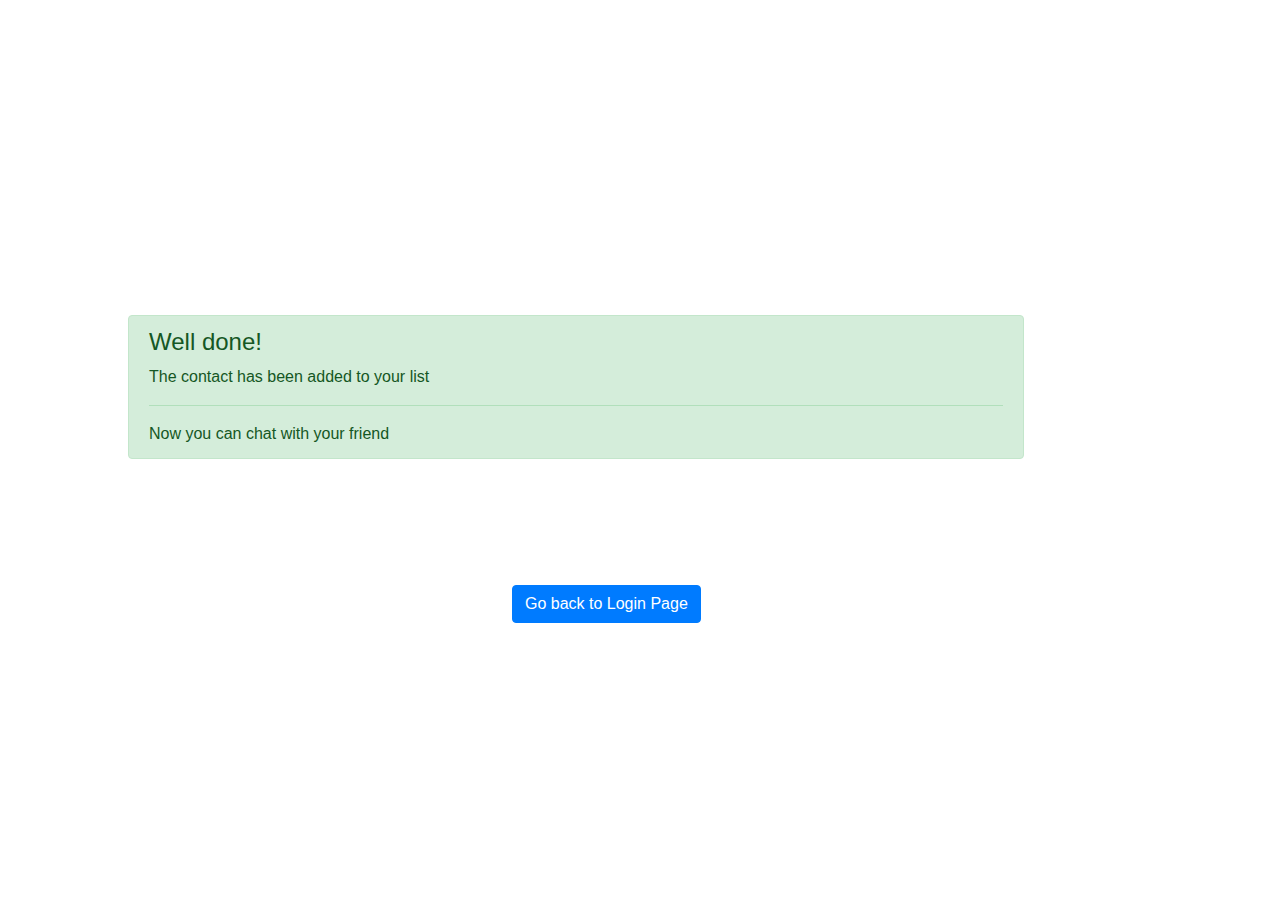
<file: templates/added_contact.html>
<!doctype html>
<html>
<head>
<meta charset="utf-8">
<title>Untitled Document</title>

	<link rel="stylesheet" href="https://maxcdn.bootstrapcdn.com/bootstrap/4.0.0/css/bootstrap.min.css" integrity="sha384-Gn5384xqQ1aoWXA+058RXPxPg6fy4IWvTNh0E263XmFcJlSAwiGgFAW/dAiS6JXm" crossorigin="anonymous">
</head>

<body>
	<!--<script>
		a=window.location.href;
	alert(a)
	</script>-->
	

	<div class="alert alert-success" role="alert" style="top: 35%;width: 70%;left: 10%;position: absolute">
  <h4 class="alert-heading">Well done!</h4>
  <p>The contact has been added to your list</p>
  <hr>
  <p class="mb-0">Now you can chat with your friend</p>
</div>
	<div><a class="btn btn-primary" href="/" style="top: 65%;left: 40%;position: absolute">Go back to Login Page</a></div>

	<script src="https://code.jquery.com/jquery-3.2.1.slim.min.js" integrity="sha384-KJ3o2DKtIkvYIK3UENzmM7KCkRr/rE9/Qpg6aAZGJwFDMVNA/GpGFF93hXpG5KkN" crossorigin="anonymous"></script>
<script src="https://cdnjs.cloudflare.com/ajax/libs/popper.js/1.12.9/umd/popper.min.js" integrity="sha384-ApNbgh9B+Y1QKtv3Rn7W3mgPxhU9K/ScQsAP7hUibX39j7fakFPskvXusvfa0b4Q" crossorigin="anonymous"></script>
<script src="https://maxcdn.bootstrapcdn.com/bootstrap/4.0.0/js/bootstrap.min.js" integrity="sha384-JZR6Spejh4U02d8jOt6vLEHfe/JQGiRRSQQxSfFWpi1MquVdAyjUar5+76PVCmYl" crossorigin="anonymous"></script>
</body>
</html>
</file>
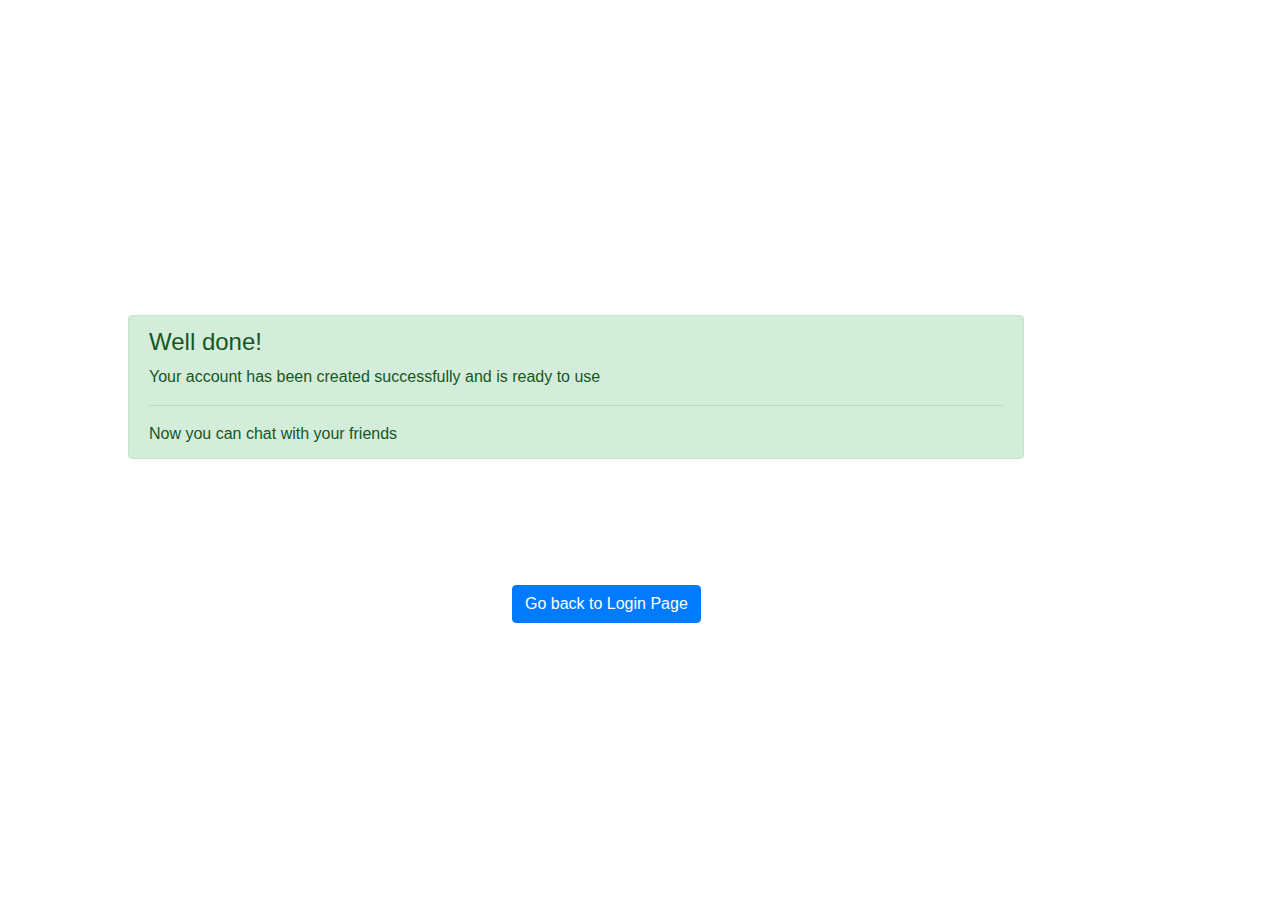
<file: templates/added_user.html>
<!doctype html>
<html>
<head>
<meta charset="utf-8">
<title>Untitled Document</title>

	<link rel="stylesheet" href="https://maxcdn.bootstrapcdn.com/bootstrap/4.0.0/css/bootstrap.min.css" integrity="sha384-Gn5384xqQ1aoWXA+058RXPxPg6fy4IWvTNh0E263XmFcJlSAwiGgFAW/dAiS6JXm" crossorigin="anonymous">
</head>

<body>
	<!--<script>
		a=window.location.href;
	alert(a)
	</script>-->
	

	<div class="alert alert-success" role="alert" style="top: 35%;width: 70%;left: 10%;position: absolute">
  <h4 class="alert-heading">Well done!</h4>
  <p>Your account has been created successfully and is ready to use</p>
  <hr>
  <p class="mb-0">Now you can chat with your friends</p>
</div>
	<div><a class="btn btn-primary" href="/" style="top: 65%;left: 40%;position: absolute">Go back to Login Page</a></div>

	<script src="https://code.jquery.com/jquery-3.2.1.slim.min.js" integrity="sha384-KJ3o2DKtIkvYIK3UENzmM7KCkRr/rE9/Qpg6aAZGJwFDMVNA/GpGFF93hXpG5KkN" crossorigin="anonymous"></script>
<script src="https://cdnjs.cloudflare.com/ajax/libs/popper.js/1.12.9/umd/popper.min.js" integrity="sha384-ApNbgh9B+Y1QKtv3Rn7W3mgPxhU9K/ScQsAP7hUibX39j7fakFPskvXusvfa0b4Q" crossorigin="anonymous"></script>
<script src="https://maxcdn.bootstrapcdn.com/bootstrap/4.0.0/js/bootstrap.min.js" integrity="sha384-JZR6Spejh4U02d8jOt6vLEHfe/JQGiRRSQQxSfFWpi1MquVdAyjUar5+76PVCmYl" crossorigin="anonymous"></script>
</body>
</html>
</file>
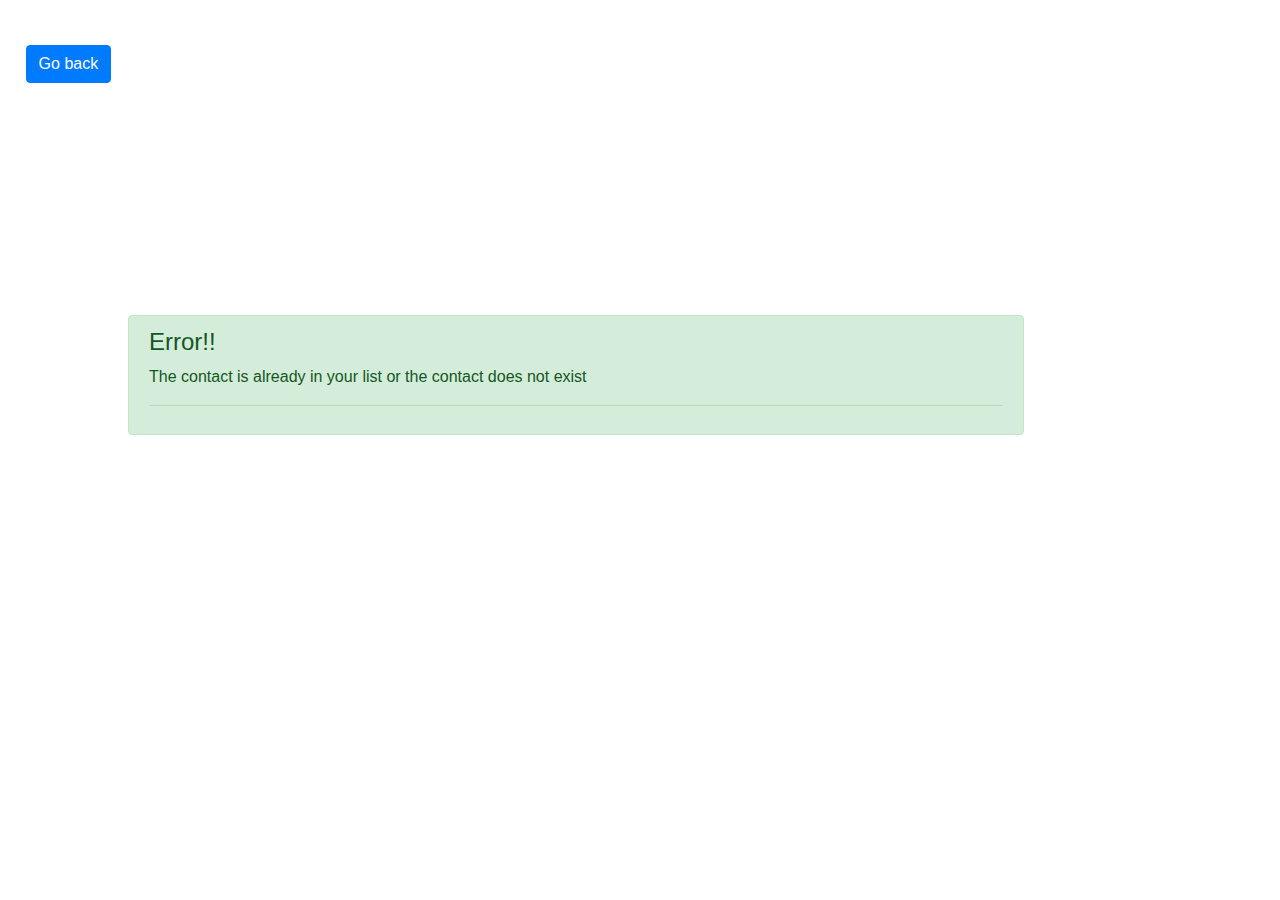
<file: templates/error_add_contact.html>
<!doctype html>
<html>
<head>
<meta charset="utf-8">
<title>Untitled Document</title>

	<link rel="stylesheet" href="https://maxcdn.bootstrapcdn.com/bootstrap/4.0.0/css/bootstrap.min.css" integrity="sha384-Gn5384xqQ1aoWXA+058RXPxPg6fy4IWvTNh0E263XmFcJlSAwiGgFAW/dAiS6JXm" crossorigin="anonymous">
</head>

<body>
	<div><a class="btn btn-primary" href="/" style="top: 5%;left: 2%;position: absolute">Go back</a></div>

	<div class="alert alert-success" role="alert" style="top: 35%;width: 70%;left: 10%;position: absolute">
  <h4 class="alert-heading">Error!!</h4>
  <p>The contact is already in your list or the contact does not exist</p>
  <hr>
  <p class="mb-0"></p>
</div>

	<script src="https://code.jquery.com/jquery-3.2.1.slim.min.js" integrity="sha384-KJ3o2DKtIkvYIK3UENzmM7KCkRr/rE9/Qpg6aAZGJwFDMVNA/GpGFF93hXpG5KkN" crossorigin="anonymous"></script>
<script src="https://cdnjs.cloudflare.com/ajax/libs/popper.js/1.12.9/umd/popper.min.js" integrity="sha384-ApNbgh9B+Y1QKtv3Rn7W3mgPxhU9K/ScQsAP7hUibX39j7fakFPskvXusvfa0b4Q" crossorigin="anonymous"></script>
<script src="https://maxcdn.bootstrapcdn.com/bootstrap/4.0.0/js/bootstrap.min.js" integrity="sha384-JZR6Spejh4U02d8jOt6vLEHfe/JQGiRRSQQxSfFWpi1MquVdAyjUar5+76PVCmYl" crossorigin="anonymous"></script>
</body>
</html>
</file>
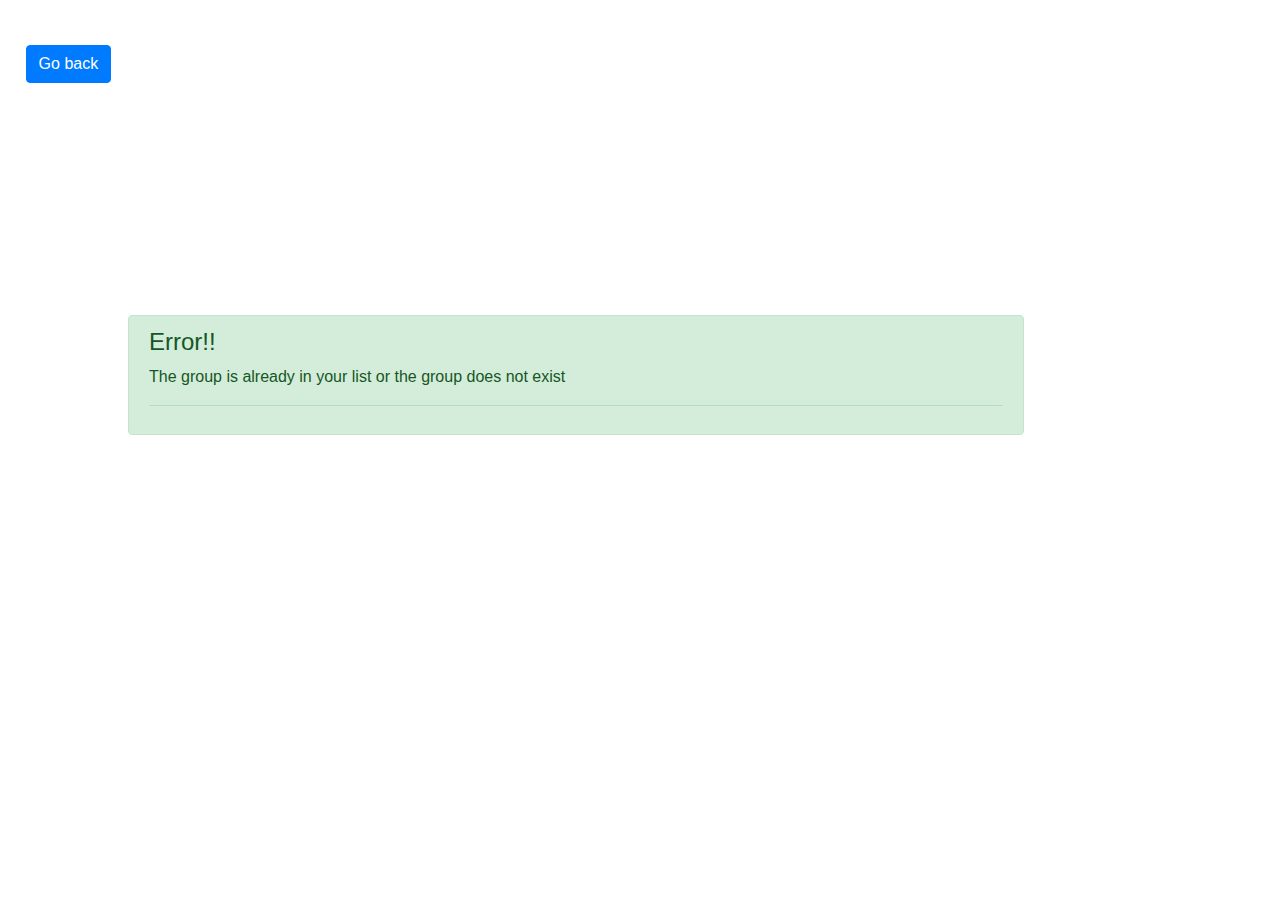
<file: templates/error_add_group.html>
<!doctype html>
<html>
<head>
<meta charset="utf-8">
<title>Untitled Document</title>

	<link rel="stylesheet" href="https://maxcdn.bootstrapcdn.com/bootstrap/4.0.0/css/bootstrap.min.css" integrity="sha384-Gn5384xqQ1aoWXA+058RXPxPg6fy4IWvTNh0E263XmFcJlSAwiGgFAW/dAiS6JXm" crossorigin="anonymous">
</head>

<body>
	<div><a class="btn btn-primary" href="/" style="top: 5%;left: 2%;position: absolute">Go back</a></div>

	<div class="alert alert-success" role="alert" style="top: 35%;width: 70%;left: 10%;position: absolute">
  <h4 class="alert-heading">Error!!</h4>
  <p>The group is already in your list or the group does not exist</p>
  <hr>
  <p class="mb-0"></p>
</div>

	<script src="https://code.jquery.com/jquery-3.2.1.slim.min.js" integrity="sha384-KJ3o2DKtIkvYIK3UENzmM7KCkRr/rE9/Qpg6aAZGJwFDMVNA/GpGFF93hXpG5KkN" crossorigin="anonymous"></script>
<script src="https://cdnjs.cloudflare.com/ajax/libs/popper.js/1.12.9/umd/popper.min.js" integrity="sha384-ApNbgh9B+Y1QKtv3Rn7W3mgPxhU9K/ScQsAP7hUibX39j7fakFPskvXusvfa0b4Q" crossorigin="anonymous"></script>
<script src="https://maxcdn.bootstrapcdn.com/bootstrap/4.0.0/js/bootstrap.min.js" integrity="sha384-JZR6Spejh4U02d8jOt6vLEHfe/JQGiRRSQQxSfFWpi1MquVdAyjUar5+76PVCmYl" crossorigin="anonymous"></script>
</body>
</html>
</file>
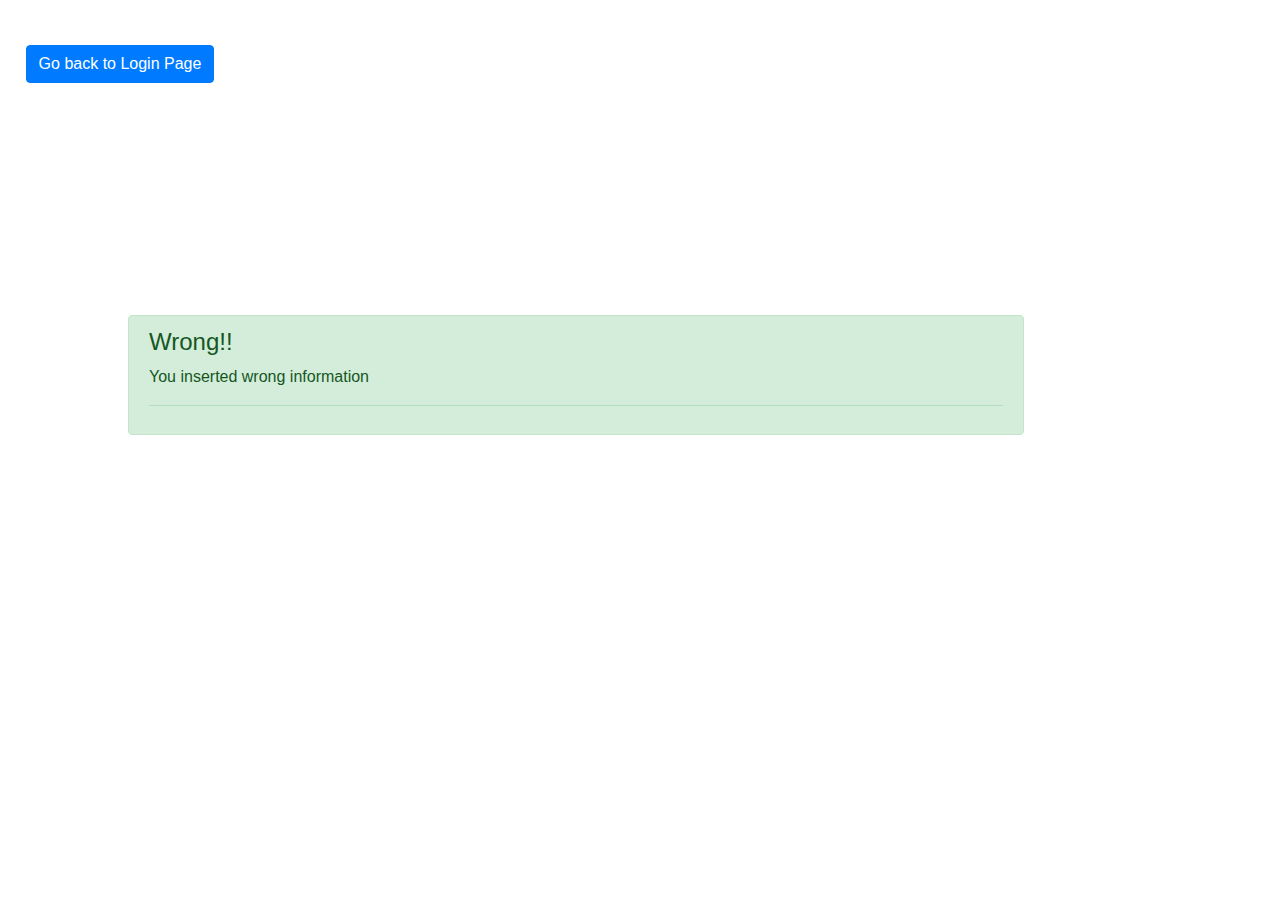
<file: templates/fail_login.html>
<!doctype html>
<html>
<head>
<meta charset="utf-8">
<title>Untitled Document</title>

	<link rel="stylesheet" href="https://maxcdn.bootstrapcdn.com/bootstrap/4.0.0/css/bootstrap.min.css" integrity="sha384-Gn5384xqQ1aoWXA+058RXPxPg6fy4IWvTNh0E263XmFcJlSAwiGgFAW/dAiS6JXm" crossorigin="anonymous">
</head>

<body>
	<div><a class="btn btn-primary" href="/" style="top: 5%;left: 2%;position: absolute">Go back to Login Page</a></div>

	<div class="alert alert-success" role="alert" style="top: 35%;width: 70%;left: 10%;position: absolute">
  <h4 class="alert-heading">Wrong!!</h4>
  <p>You inserted wrong information</p>
  <hr>
  <p class="mb-0"></p>
</div>

	<script src="https://code.jquery.com/jquery-3.2.1.slim.min.js" integrity="sha384-KJ3o2DKtIkvYIK3UENzmM7KCkRr/rE9/Qpg6aAZGJwFDMVNA/GpGFF93hXpG5KkN" crossorigin="anonymous"></script>
<script src="https://cdnjs.cloudflare.com/ajax/libs/popper.js/1.12.9/umd/popper.min.js" integrity="sha384-ApNbgh9B+Y1QKtv3Rn7W3mgPxhU9K/ScQsAP7hUibX39j7fakFPskvXusvfa0b4Q" crossorigin="anonymous"></script>
<script src="https://maxcdn.bootstrapcdn.com/bootstrap/4.0.0/js/bootstrap.min.js" integrity="sha384-JZR6Spejh4U02d8jOt6vLEHfe/JQGiRRSQQxSfFWpi1MquVdAyjUar5+76PVCmYl" crossorigin="anonymous"></script>
</body>
</html>
</file>
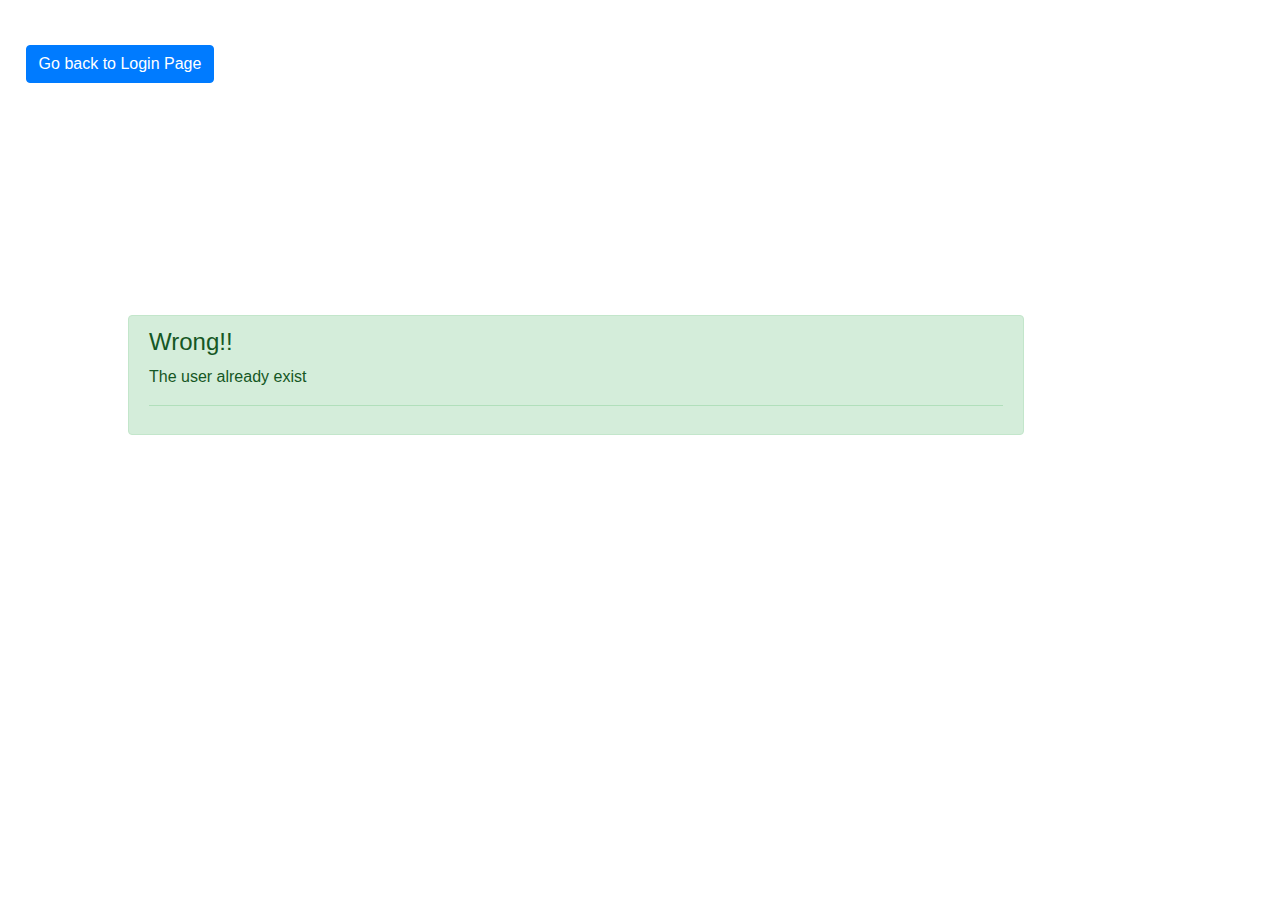
<file: templates/fail_sign.html>
<!doctype html>
<html>
<head>
<meta charset="utf-8">
<title>Untitled Document</title>

	<link rel="stylesheet" href="https://maxcdn.bootstrapcdn.com/bootstrap/4.0.0/css/bootstrap.min.css" integrity="sha384-Gn5384xqQ1aoWXA+058RXPxPg6fy4IWvTNh0E263XmFcJlSAwiGgFAW/dAiS6JXm" crossorigin="anonymous">
</head>

<body>
	<div><a class="btn btn-primary" href="/" style="top: 5%;left: 2%;position: absolute">Go back to Login Page</a></div>

	<div class="alert alert-success" role="alert" style="top: 35%;width: 70%;left: 10%;position: absolute">
  <h4 class="alert-heading">Wrong!!</h4>
  <p>The user already exist</p>
  <hr>
  <p class="mb-0"></p>
</div>

	<script src="https://code.jquery.com/jquery-3.2.1.slim.min.js" integrity="sha384-KJ3o2DKtIkvYIK3UENzmM7KCkRr/rE9/Qpg6aAZGJwFDMVNA/GpGFF93hXpG5KkN" crossorigin="anonymous"></script>
<script src="https://cdnjs.cloudflare.com/ajax/libs/popper.js/1.12.9/umd/popper.min.js" integrity="sha384-ApNbgh9B+Y1QKtv3Rn7W3mgPxhU9K/ScQsAP7hUibX39j7fakFPskvXusvfa0b4Q" crossorigin="anonymous"></script>
<script src="https://maxcdn.bootstrapcdn.com/bootstrap/4.0.0/js/bootstrap.min.js" integrity="sha384-JZR6Spejh4U02d8jOt6vLEHfe/JQGiRRSQQxSfFWpi1MquVdAyjUar5+76PVCmYl" crossorigin="anonymous"></script>
</body>
</html>
</file>
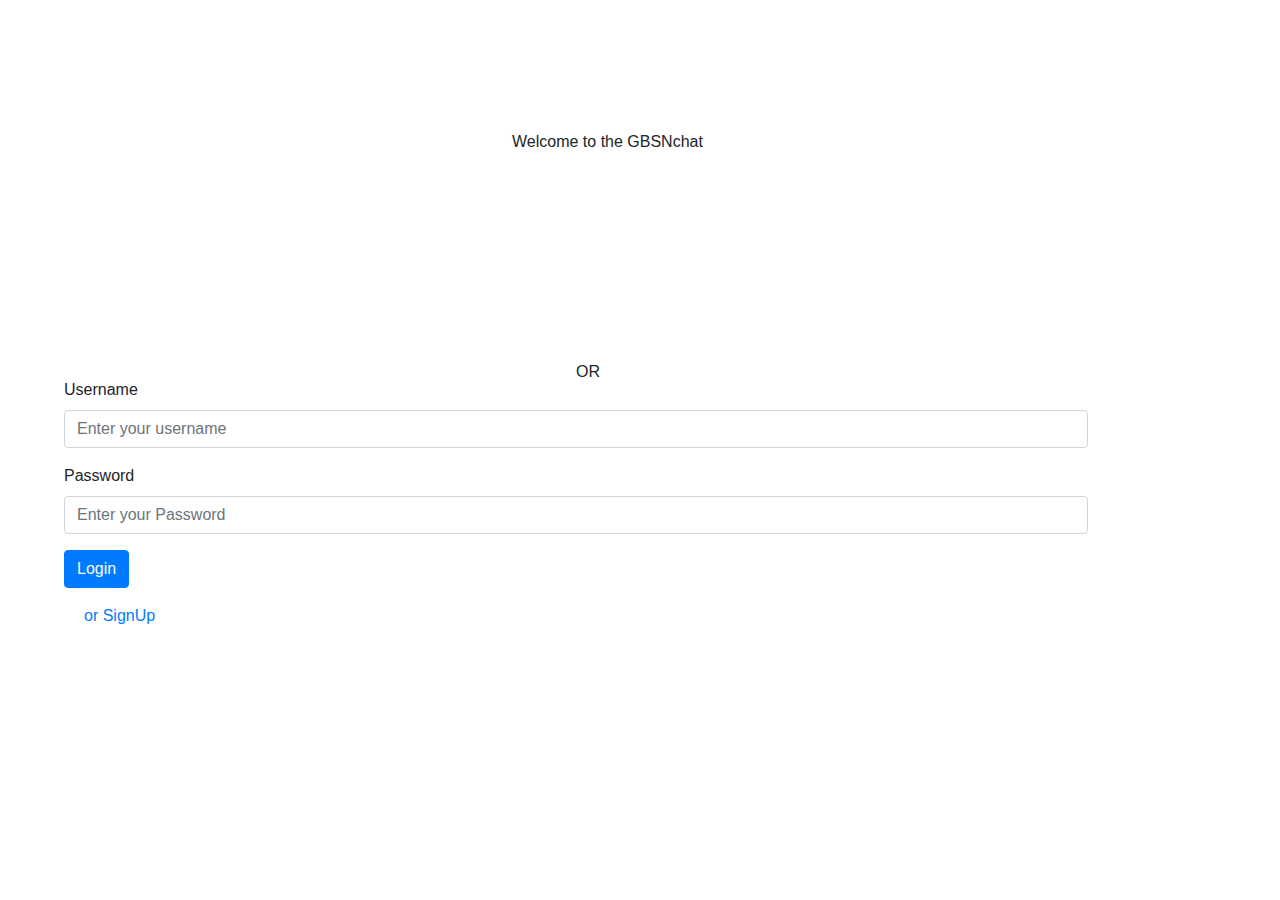
<file: templates/login_welcome.html>
<!doctype html>
<html>
<head>
<meta charset="utf-8">
<title>Login</title>
	<link rel="stylesheet" href="https://maxcdn.bootstrapcdn.com/bootstrap/4.0.0/css/bootstrap.min.css" integrity="sha384-Gn5384xqQ1aoWXA+058RXPxPg6fy4IWvTNh0E263XmFcJlSAwiGgFAW/dAiS6JXm" crossorigin="anonymous">
</head>

<body>
	
<script>
  window.fbAsyncInit = function() {
    FB.init({
      appId      : {{the_appID}},
      cookie     : true,
      xfbml      : true,
      version    : 'v3.2'
    });
      
    FB.AppEvents.logPageView();   
      
  };

  (function(d, s, id){
     var js, fjs = d.getElementsByTagName(s)[0];
     if (d.getElementById(id)) {return;}
     js = d.createElement(s); js.id = id;
     js.src = "https://connect.facebook.net/en_US/sdk.js";
     fjs.parentNode.insertBefore(js, fjs);
   }(document, 'script', 'facebook-jssdk'));
	
	FB.getLoginStatus(function(response) {
    statusChangeCallback(response);
});
	
	
function checkLoginState() {
  FB.getLoginStatus(function(response) {
    statusChangeCallback(response);
  });
}
	
	// This is called with the results from from FB.getLoginStatus().
function statusChangeCallback(response) {
// The response object is returned with a status field that lets the app know the current login status of the person.
if (response.status === 'connected') {
console.log('Welcome! Fetching your information.... ');
FB.api('/me', function(response) {
console.log('Successful login for: ' + response.name);
	document.getElementById('exampleInputEmail2').value=response.name; 
	document.getElementById('exampleInputPassword2').value='FACEBOOK';
	document.forms["myForm"].submit();
document.getElementById('status').innerHTML =
'Thanks for logging in, ' + response.name + '!';
});
} else if (response.status === 'not_authorized') {
// The person is logged into Facebook, but not your app.
document.getElementById('status').innerHTML = 'Please log ' + 'into this app.';
} else {
// The person is not logged into Facebook, so we're not sure if they are logged into this app or not.
document.getElementById('status').innerHTML = 'Please log ' + 'into Facebook.';
}
}
</script>
	
<script>
	checkLoginState();
</script>

<div style="display: none" id="status">
</div>
	
	<div style="left: 43%;position: absolute;top: 32%">
			<fb:login-button 
			  scope="public_profile,email"
			  onlogin="checkLoginState();">
			</fb:login-button>
		</div>
	
	<p style="left: 45%;position: absolute;top: 40%">OR</p>
	
	<div style="margin-top:130px;position: absolute; left: 40%;">Welcome to the GBSNchat</div>
	<form method="post" style="margin-top:180px;width: 80%;border: thick;left: 5%;top: 22%; position: absolute;background: white">
	  <div class="form-group">
		<label for="exampleInputEmail1">Username</label>
		<input type="text" value="" name="username" class="form-control" id="exampleInputEmail1" aria-describedby="emailHelp" placeholder="Enter your username">
	  </div>
	  <div class="form-group">
		<label for="exampleInputPassword1">Password</label>
		<input name="password" type="password" class="form-control" id="exampleInputPassword1" placeholder="Enter your Password">
	  </div>
	  <button type="submit" class="btn btn-primary">Login</button>
	<div class="form-check">
		<p></p>
		<label class="form-check-label" for="exampleCheck1"><a href="/signup_page">or SignUp</a></label>
	  </div>
	</form>
	
	<form style="display: none" name="myForm" id="myForm" target="" action="" method="POST">
        <input type="text" value="" name="username" class="form-control" id="exampleInputEmail2" aria-describedby="emailHelp" placeholder="Enter your username">
        <input name="password" type="password" class="form-control" id="exampleInputPassword2" placeholder="Enter your Password">
		<input type="submit" value="Submit" />
    </p>
</form>
	
	<script src="https://code.jquery.com/jquery-3.2.1.slim.min.js" integrity="sha384-KJ3o2DKtIkvYIK3UENzmM7KCkRr/rE9/Qpg6aAZGJwFDMVNA/GpGFF93hXpG5KkN" crossorigin="anonymous"></script>
<script src="https://cdnjs.cloudflare.com/ajax/libs/popper.js/1.12.9/umd/popper.min.js" integrity="sha384-ApNbgh9B+Y1QKtv3Rn7W3mgPxhU9K/ScQsAP7hUibX39j7fakFPskvXusvfa0b4Q" crossorigin="anonymous"></script>
<script src="https://maxcdn.bootstrapcdn.com/bootstrap/4.0.0/js/bootstrap.min.js" integrity="sha384-JZR6Spejh4U02d8jOt6vLEHfe/JQGiRRSQQxSfFWpi1MquVdAyjUar5+76PVCmYl" crossorigin="anonymous"></script>
	
</body>
</html>
</file>
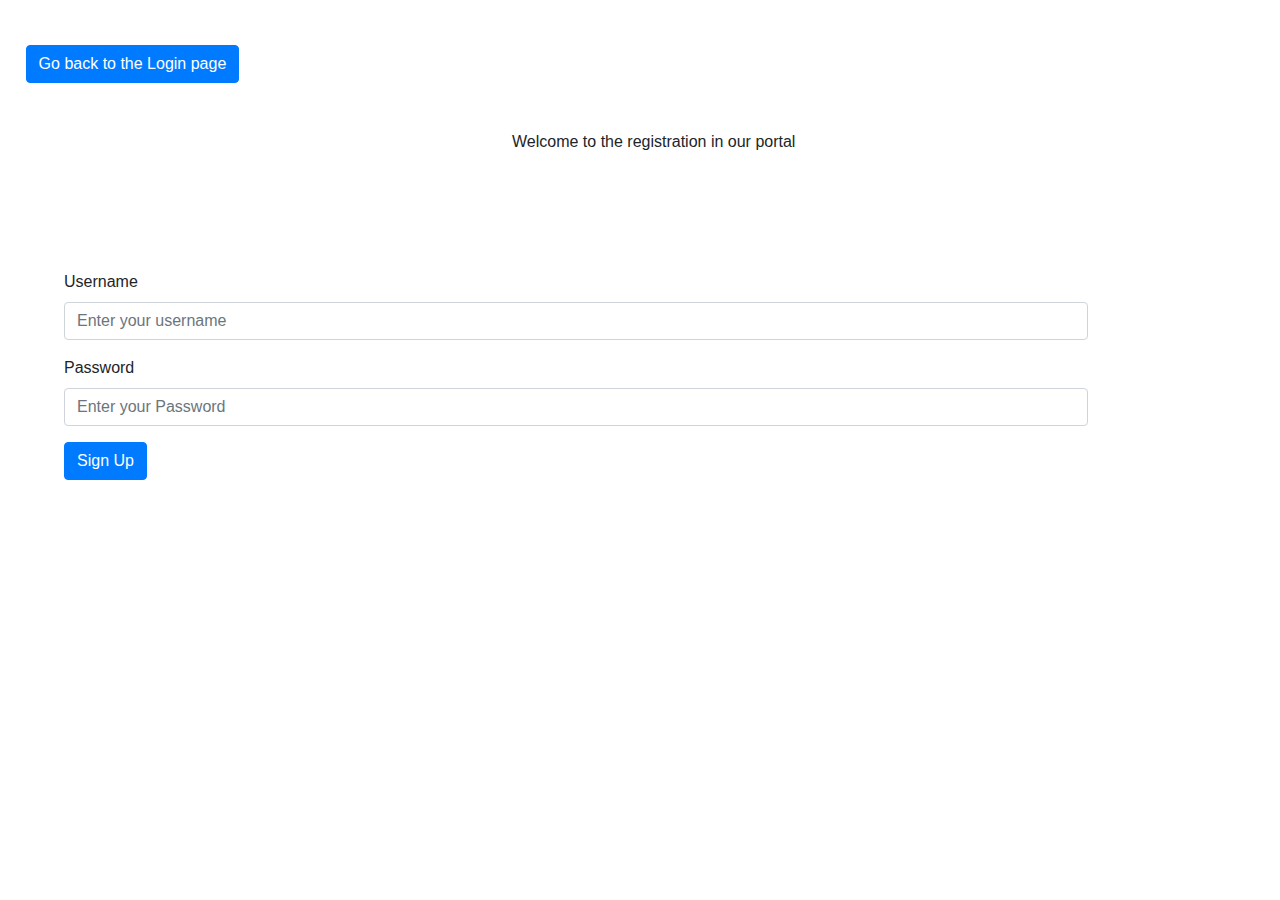
<file: templates/signup_page.html>
<!doctype html>
<html>
<head>
<meta charset="utf-8">
<title>Untitled Document</title>
	<link rel="stylesheet" href="https://maxcdn.bootstrapcdn.com/bootstrap/4.0.0/css/bootstrap.min.css" integrity="sha384-Gn5384xqQ1aoWXA+058RXPxPg6fy4IWvTNh0E263XmFcJlSAwiGgFAW/dAiS6JXm" crossorigin="anonymous">
</head>

<body>
	<div><a class="btn btn-primary" href="/" style="top: 5%;left: 2%;position: absolute">Go back to the Login page</a></div>
	
	<div style="margin-top:130px;position: absolute; left: 40%;">Welcome to the registration in our portal</div>
	<form method="post" style="margin-top:180px;width: 80%;border: thick;left: 5%;top: 10%; position: absolute;background: white">
	  <div class="form-group">
		<label for="exampleInputEmail1">Username</label>
		<input type="text" name="post_users_username" class="form-control" id="exampleInputEmail1" aria-describedby="emailHelp" placeholder="Enter your username">
	  </div>
	  <div class="form-group">
		<label for="exampleInputPassword1">Password</label>
		<input name="post_users_password" type="password" class="form-control" id="exampleInputPassword1" placeholder="Enter your Password">
	  </div>
	  <button type="submit" class="btn btn-primary">Sign Up</button>
	</form>
	
	<script src="https://code.jquery.com/jquery-3.2.1.slim.min.js" integrity="sha384-KJ3o2DKtIkvYIK3UENzmM7KCkRr/rE9/Qpg6aAZGJwFDMVNA/GpGFF93hXpG5KkN" crossorigin="anonymous"></script>
<script src="https://cdnjs.cloudflare.com/ajax/libs/popper.js/1.12.9/umd/popper.min.js" integrity="sha384-ApNbgh9B+Y1QKtv3Rn7W3mgPxhU9K/ScQsAP7hUibX39j7fakFPskvXusvfa0b4Q" crossorigin="anonymous"></script>
<script src="https://maxcdn.bootstrapcdn.com/bootstrap/4.0.0/js/bootstrap.min.js" integrity="sha384-JZR6Spejh4U02d8jOt6vLEHfe/JQGiRRSQQxSfFWpi1MquVdAyjUar5+76PVCmYl" crossorigin="anonymous"></script>
</body>
</html>
</file>
